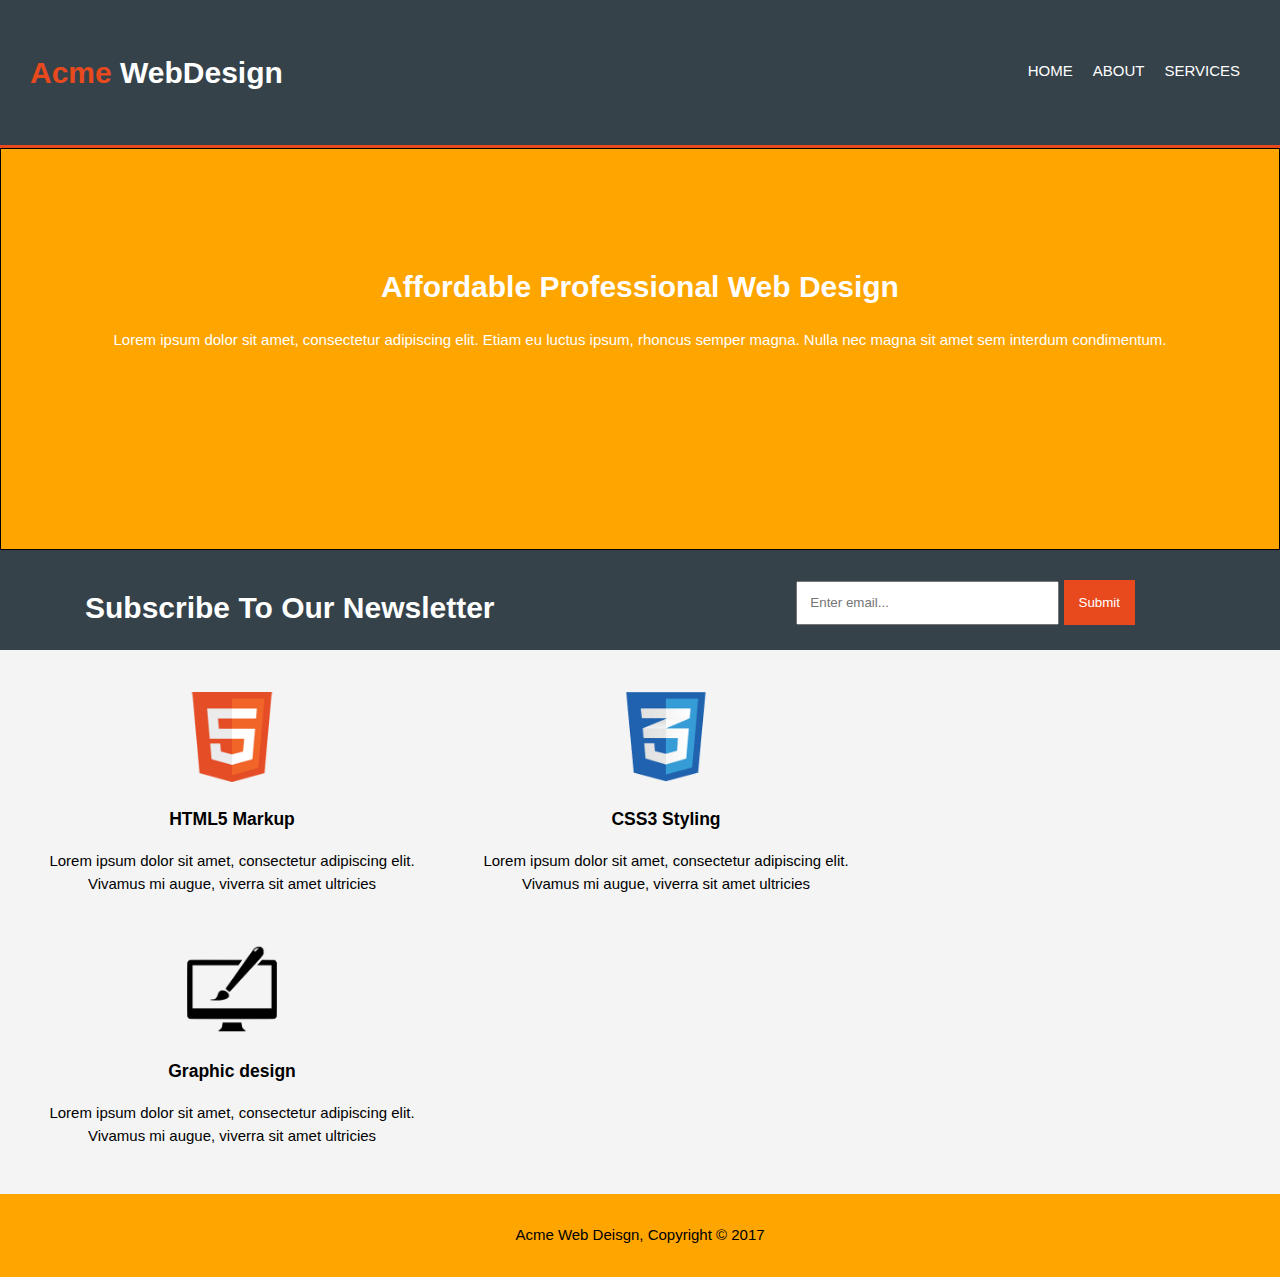
<file: index.html>
<!DOCTYPE HTML>
<!DOCTYPE html>
<html>
<head>
	<meta charset="utf-8">
	<meta name="viewport" content="width=device-width, initial-scale=1.0">
	<link rel="stylesheet" type="text/css" href="style.css">
	<title>project</title>
</head>
<body>
	<header>
		<div class="container">
			<div id="logo">
				<h1><span class="brand">Acme </span>WebDesign</h1>
			</div>
			<nav>
				<ul>
					<li><a href="index.html">Home</a></li>
					<li><a href="about.html">about</a></li>
					<li><a href="services.html">services</a></li>
				</ul>
			</nav>		
		</div>

	</header>

	<section id="showcase">
		<div class="container">

			<h1>Affordable Professional Web Design</h1>
			<p>Lorem ipsum dolor sit amet, consectetur adipiscing elit. Etiam eu luctus ipsum, rhoncus semper magna. Nulla nec magna sit amet sem interdum condimentum.</p>
			
		</div>
	</section>

	<section id="newsletter">
		<h1>Subscribe To Our Newsletter</h1>
		<form>
			<input type="email" name="" placeholder="Enter email...">
			<input class="button" type="submit" name="Subscribe" placeholder="submit">
		</form>
	</section>

		<section id="boxes">
			<div class="container">
				<div class="box">
					<img src="./img/logo_html.png" alt="">
					<h3>HTML5 Markup</h3>
					<p>Lorem ipsum dolor sit amet, consectetur adipiscing elit. Vivamus mi augue, viverra sit amet ultricies</p>
				</div>
				<div class="box">
					<img src="./img/logo_css.png" alt="">
					<h3>CSS3 Styling</h3>
					<p>Lorem ipsum dolor sit amet, consectetur adipiscing elit. Vivamus mi augue, viverra sit amet ultricies</p>
				</div>
				<div class="box">
				<img src="./img/logo_brush.png" alt="">
					<h3>Graphic design</h3>
					<p>Lorem ipsum dolor sit amet, consectetur adipiscing elit. Vivamus mi augue, viverra sit amet ultricies</p>
				</div>
			</div>
		</section>

		<footer>
			<p>Acme Web Deisgn, Copyright © 2017</p>
		</footer>

		
	</section>

</body>
</html>
</file>
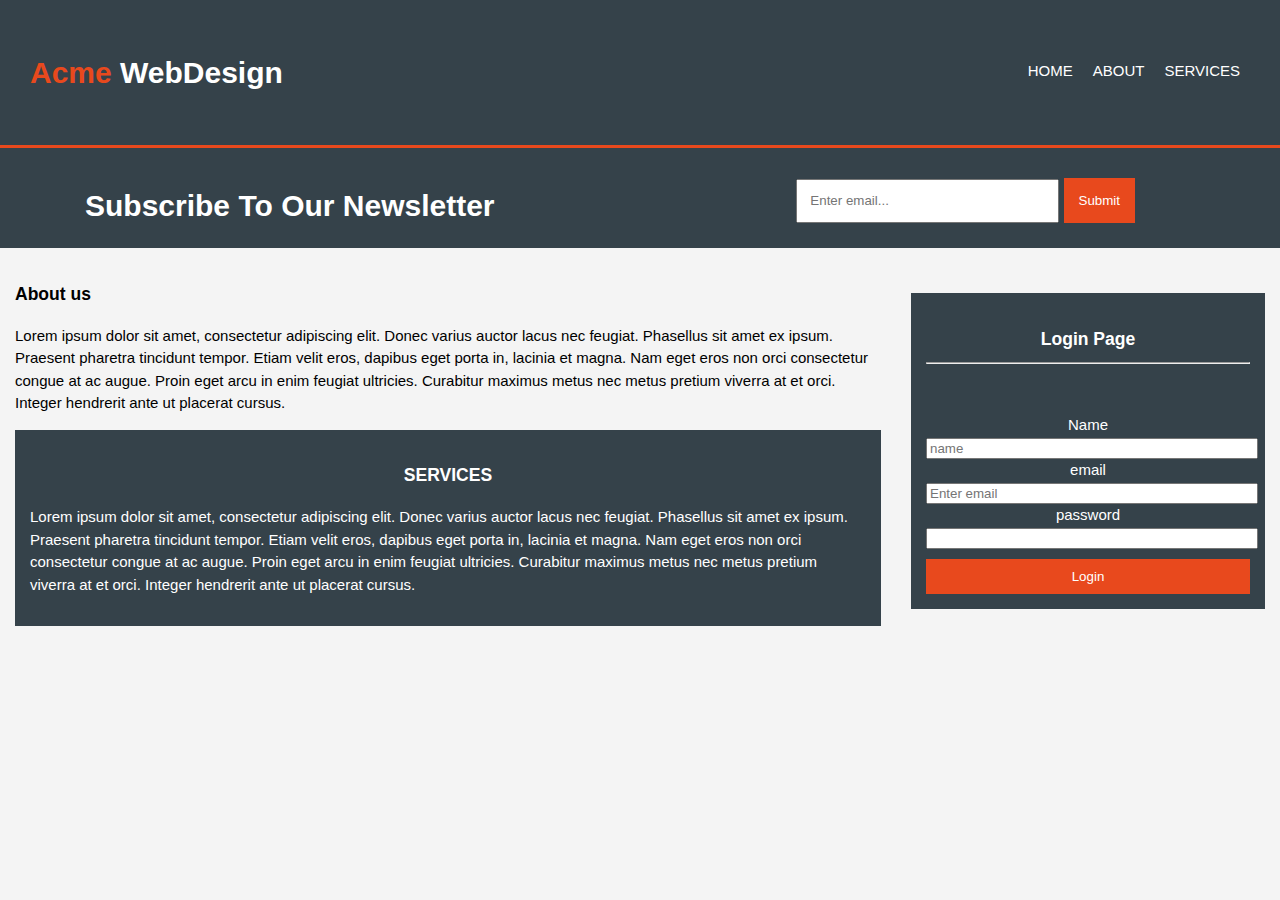
<file: about.html>
<!DOCTYPE HTML>
<!DOCTYPE html>
<html>
<head>
	<meta charset="utf-8">
	<meta name="viewport" content="width=device-width, initial-scale=1.0">
	<link rel="stylesheet" type="text/css" href="style.css">
	<title>project</title>
</head>
<body>
	<header>
		<div class="container">
			<div id="logo">
				<h1><span class="brand">Acme </span>WebDesign</h1>
			</div>
			<nav>
				<ul>
					<li><a href="index.html">Home</a></li>
					<li><a href="about.html">about</a></li>
					<li><a href="services.html">services</a></li>
				</ul>
			</nav>		
		</div>

	</header>

	

	<section id="newsletter">
		<h1>Subscribe To Our Newsletter</h1>
		<form>
			<input type="email" name="" placeholder="Enter email...">
			<input class="button" type="submit" name="" placeholder="submit">
		</form>
	</section>

		<section id="article">
			<div class="container">
				<div class="article-1">
					<h3>About us</h3>
					<p>Lorem ipsum dolor sit amet, consectetur adipiscing elit. Donec varius auctor lacus nec feugiat. Phasellus sit amet ex ipsum. Praesent pharetra tincidunt tempor. Etiam velit eros, dapibus eget porta in, lacinia et magna. Nam eget eros non orci consectetur congue at ac augue. Proin eget arcu in enim feugiat ultricies. Curabitur maximus metus nec metus pretium viverra at et orci. Integer hendrerit ante ut placerat cursus.</p>
				</div>
				<div class="article-2">
					<h3>services</h3>
					<p>Lorem ipsum dolor sit amet, consectetur adipiscing elit. Donec varius auctor lacus nec feugiat. Phasellus sit amet ex ipsum. Praesent pharetra tincidunt tempor. Etiam velit eros, dapibus eget porta in, lacinia et magna. Nam eget eros non orci consectetur congue at ac augue. Proin eget arcu in enim feugiat ultricies. Curabitur maximus metus nec metus pretium viverra at et orci. Integer hendrerit ante ut placerat cursus.</p>
				</div>
				
			</div>
			
		</section>

		<section id="sidebar">
			<div class="container">
				<div class="article-3">
					<h3>Login Page</h3>
					<hr>
					<form>
						<label>Name</label><br>
						<input type="text" name="" placeholder="name"><br>
						<label>email</label><br>
						<input type="email" name="" placeholder="Enter email"><br>
						<label>password</label><br>
						<input type="password" name="" password><br>
						<button class="button-l">Login</button>
					</form>
					
				</div>
				
			</div>
			
		</section>

		

		
</body>
</html>
</file>
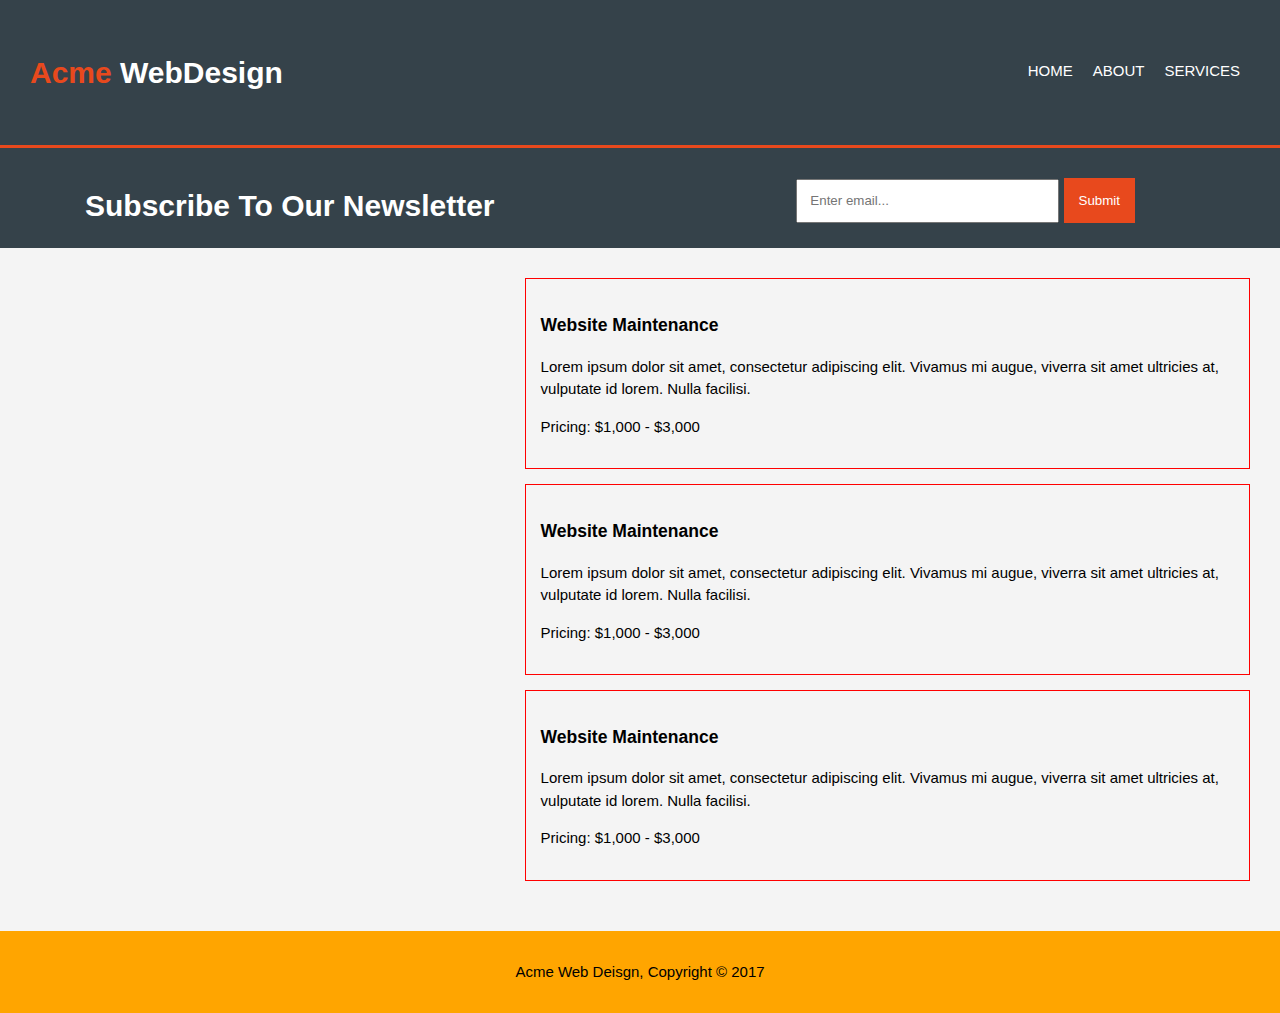
<file: services.html>
<!DOCTYPE HTML>
<!DOCTYPE html>
<html>
<head>
	<meta charset="utf-8">
	<meta name="viewport" content="width=device-width, initial-scale=1.0">
	<link rel="stylesheet" type="text/css" href="style.css">
	<title>project</title>
</head>
<body>
	<header>
		<div class="container">
			<div id="logo">
				<h1><span class="brand">Acme </span>WebDesign</h1>
			</div>
			<nav>
				<ul>
					<li><a href="index.html">Home</a></li>
					<li><a href="about.html">about</a></li>
					<li><a href="services.html">services</a></li>
				</ul>
			</nav>		
		</div>

	</header>

	

	<section id="newsletter">
		<h1>Subscribe To Our Newsletter</h1>
		<form>
			<input type="email" name="" placeholder="Enter email...">
			<input class="button" type="submit" name="Subscribe" placeholder="submit">
		</form>
	</section>

	<section id="service">
		<div class="container">
			<div class="service-1">
				<h3>Website Maintenance</h3>
				<p>Lorem ipsum dolor sit amet, consectetur adipiscing elit. Vivamus mi augue, viverra sit amet ultricies at, vulputate id lorem. Nulla facilisi.</p>
				<p>Pricing: $1,000 - $3,000</p>
			</div>
			<div class="service-1">
				<h3>Website Maintenance</h3>
				<p>Lorem ipsum dolor sit amet, consectetur adipiscing elit. Vivamus mi augue, viverra sit amet ultricies at, vulputate id lorem. Nulla facilisi.</p>
				<p>Pricing: $1,000 - $3,000</p>
			</div>
			<div class="service-1">
				<h3>Website Maintenance</h3>
				<p>Lorem ipsum dolor sit amet, consectetur adipiscing elit. Vivamus mi augue, viverra sit amet ultricies at, vulputate id lorem. Nulla facilisi.</p>
				<p>Pricing: $1,000 - $3,000</p>
			</div>
			
		</div>
		
	</section>

		

		<footer>
			<p>Acme Web Deisgn, Copyright © 2017</p>
		</footer>

		
	</section>

</body>
</html>
</file>
<file: style.css>
body{
	font-family: arial, helvetica, sans-serif;
	font-size: 15px;
	line-height: 1.5;
	margin: 0;
	padding: 0;
	background-color: #f4f4f4;
}

 ul{
	margin: 0;
	padding: 0;
}
.container{
	width: 80;
	margin: auto;
	overflow: hidden;
	padding: 15px;
}

/*Header section start*/
header{
	background-color:#35424a; 
	margin: auto;
	padding: 15px;
	min-height: 70px;
	border-bottom: 3px solid #e8491d;
}
header ul{
	list-style: none;
	color: #ffffff;
}
header a{
	color: #ffffff;
	text-transform: uppercase;
	text-decoration: none;
}

header h1{
	font-size: 30px;
	color: #ffffff;
}
header .brand{
	color: #e8491d;
}

nav li{
	float: left;
	padding: 0 10px 0 10px;
}

header #logo{
	float: left;
}
header nav{
	float: right;
	margin-top: 30px;
}

header a:hover{
	background-color:  #e8491d;
	cursor: pointer;
	color: #cccccc;
	font-weight: bold;
}


/* header end*/

/* showcase start */
#showcase{
	background: orange;
	color: #ffffff;
	min-height: 400px;
	text-align: center;
	border: 1px solid black;
}

#showcase h1{
	margin-top: 100px;
	font-size: 30px;
}

/*     Newsletter   */

#newsletter{
	padding: 15px;
	background-color: #35424a;
	min-height: 70px;
	padding: 15px;
	

}
#newsletter h1{
	color: #ffffff;
	float: left;
	margin-left: 70px;
	
}
#newsletter form{
	float: right;
	margin-right: 130px;
	margin-top: 15px;
	
}
#newsletter form input[type="email"]{
	padding: 12px;
	width: 235px;
	height: 16px;
}
#newsletter form .button{
	padding: 15px;
	color: #ffffff;
	background: #e8491d;
	border: none;
	width: 100px
	text-transform: uppercase;
}

/*  boxes    */
#boxes{
	margin-top: 10px;

}
#boxes .box{
	float: left;
	width: 400px;
	margin: 17px;
	text-align: center;
	
}
#boxes .box img{
	width:90px;
}

#article{
	
	float: left;
	width: 70%;

}
#sidebar{
	float: right;
	width: 30%;
	margin-top: 30px;
}
#article .article-2{
	background-color: #35424a;
	color: #ffffff;
	padding: 15px;
}
#article .article-2 h3{
	text-align: center;
	text-transform: uppercase;
	font-weight: bold;
}

#sidebar hr{
	margin-bottom: 50px;
}
#sidebar .button-l{
	padding: 10px;
	color: #ffffff;
	background-color:#e8491d; 
	width: 100%;
	border: none;
	margin-top: 10px;
}
#sidebar .article-3{
		background-color: #35424a;
		color: #ffffff;
		padding: 15px
}
#sidebar .article-3 form{
	text-align: center;
	width: 100%;
	margin: auto;


}
#sidebar .article-3 form input{
	width: 100%;
}
#sidebar .article-3 h3{
	text-align: center;
	margin-bottom: 10px;
}
footer{
	background-color: orange;
	text-align: center;
	padding: 15px;
	

}
#service {
	
	
	margin-bottom: 20px;
}
#service .service-1{
	background-color: #f4f4f4;
	color: #000000;
	border: 1px solid red;
	margin: 15px;
	padding: 15px;

	
}




/* media queries*/

@media(max-width: 768px){

header #logo, nav li, header nav,
#newsletter h1,#newsletter form, #newsletter form, #boxes .box, #sidebar, #article{
	float: none;
	text-align: center;
	width: 100%
}
#newsletter h1{
	margin-right: 10px;
	margin-left: 10px;
}
#showcase h1{
	margin-top: 20px;
	margin-bottom: 2px;
}
#showcase p{
	margin-bottom: 2px;
}
header nav{
	display: block;
	margin-top: 10px;
}
#newsletter form .button{
	display: inline-block;
}

@media( min-width:769px,max-width: 875px){
	#newsletter h1, #newsletter form{
		float: none;
		width: 100%;
		text-align: center;
	}
}
</file>
